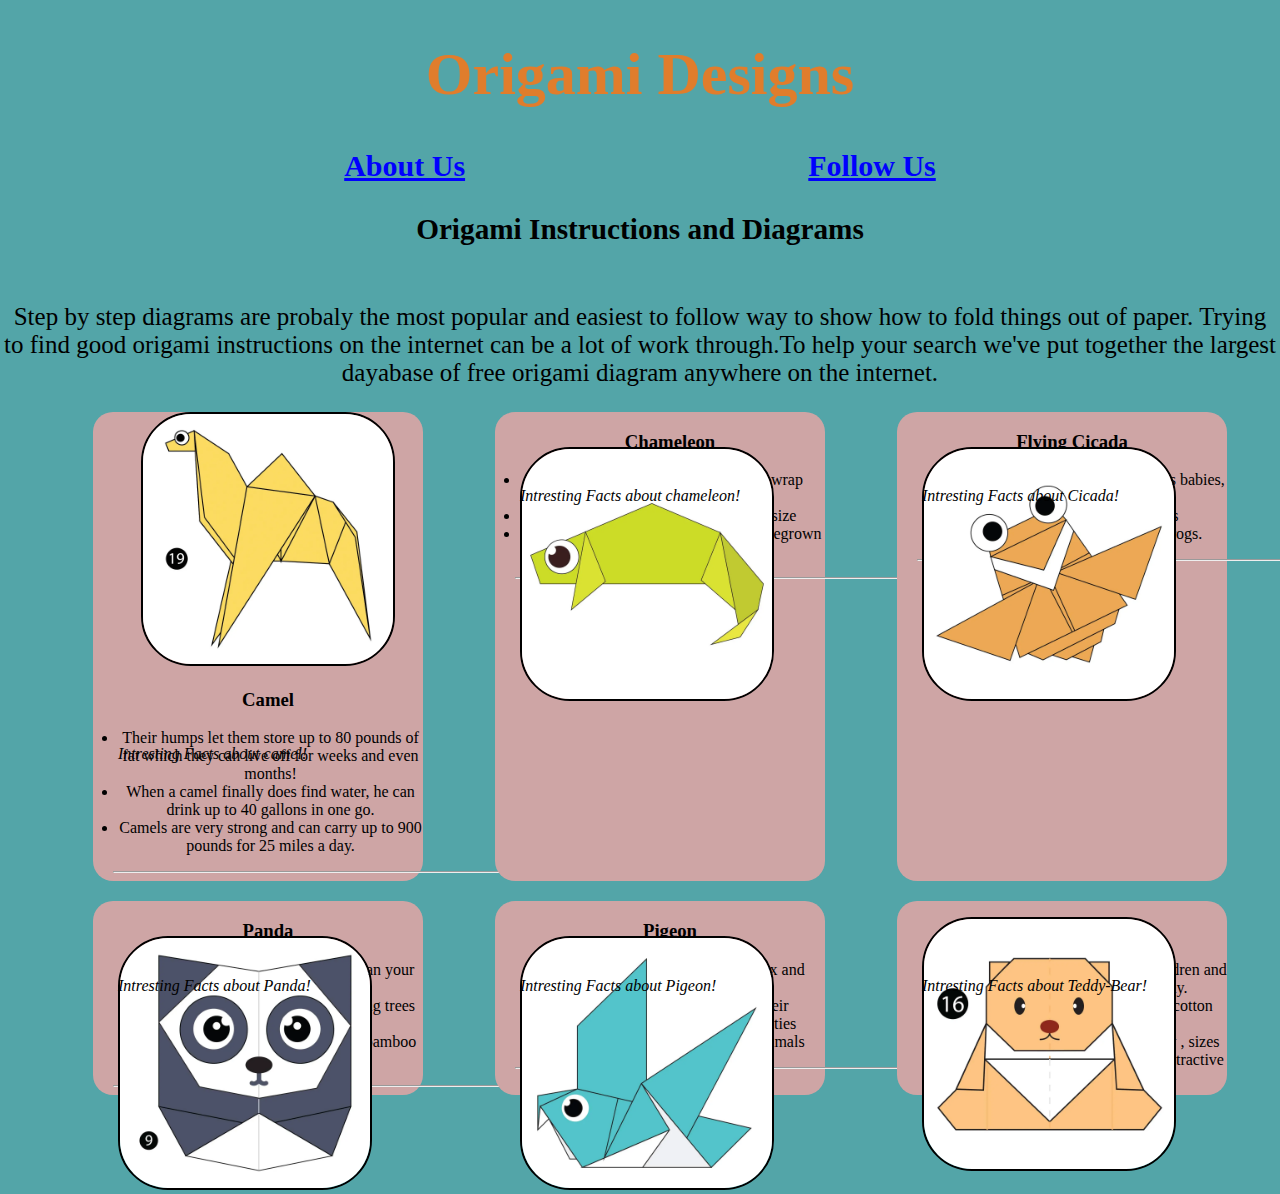
<file: index.htm>
<!DOCTYPE html>
<html>
    <head>
        <title>
            Origami Designs
        </title>
        
        <link rel="stylesheet" type="text/css" href="style.css"/>
    </head>

    <body>
        <div class = "header">
            <div class="menu">
                <h1> Origami Designs</h1>
                <div class = "menu1"> 
                <a href = "aboutus.html">About Us</a>
                <a href = "followus.html">Follow Us</a>
                </div>
            </div>
        </div>

        <div class = "bodyImg">

            <h3>
                Origami Instructions and Diagrams
            </h3>

            <p><br>
                Step by step diagrams are probaly the most popular and easiest to follow way to show how to fold things out of paper.
                Trying to find good origami instructions on the internet can be a lot of work through.To help your search we've put
                together the largest dayabase of free origami diagram anywhere on the internet.
            </p>
        </div>

        <div class = "grid">

            <div class = "origami" >

                <centre>
                
                    <a href = "http://origami.me/camel/">
                        <img src="camel.webp" width="250" height="250"/>
                        
                    </a>

                    <h3>
                        Camel
                    </h3>

                </centre>

                <p><i>Intresting Facts about camel!</i></p>

                <ul>
                    <li>Their humps let them store up to 80 pounds of fat which they can live off for weeks and even months!</li>
                    <li>When a camel finally does find water, he can drink up to 40 gallons in one go.</li>  
                    <li>Camels are very strong and can carry up to 900 pounds for 25 miles a day.</li>
                </ul>

                <hr width=500px>

            </div>

            <div class = "origami">

                <centre>
                    <p>
                        <a href = "http://origami.me/chameleon/">
                            <img src="chameleon.webp" width="250" height="250"/>
                        </a>
                    </p>

                    <h3>
                        Chameleon
                    </h3>
    
                </centre>

                <p><i>Intresting Facts about chameleon!</i></p>

                <ul>
                    <li>that they use their prehensile tail to wrap around tree branches</li>
                    <li>Chameleon vary widly in terms of size</li>  
                    <li>Unlike many lizards, chameleon can't regrown their tales.</li>
                </ul>

                <hr width=500px>
                
            </div>

            <div class = "origami">

                <centre>

                    <p>
                        <a href = "http://origami.me/flying-cicada/">
                            <img src="cicada.webp" width="250" height="250"/>
                        </a>
                    </p>

                    <h3>
                        Flying Cicada
                    </h3>
    
                </centre>
            
                <p><i>Intresting Facts about Cicada!</i></p>

                <ol>
                    <li>Cicadas can survive a huge fall as babies, or nymphs.</li>
                    <li>Most have red-orange eyes</li>  
                    <li> Cicadas make noise like toy frogs.</li>
                </ol>
            
                <hr width=500px>

            </div>

            <div class = "origami">
                
                <centre>

                    <p>
                        <a href = "http://origami.me/panda/">
                            <img src="panda.webp" width="250" height="250"/>
                        </a>
                    </p>

                    <h3>
                        Panda
                    </h3>
    
                </centre>
                
                <p><i>Intresting Facts about Panda!</i></p>

                <ol>
                    <li>A giant panda is much bigger than your teddy bear</li>
                    <li>Giant pandas are good at climbing trees and can also swim.</li>  
                    <li> An adult can eat 12–38 kilos of bamboo per day!</li>
                </ol>

                <hr width=500px>

            </div>

            <div class = "origami">

                <centre>

                    <p>
                        <a href = "http://origami.me/pigeon/">
                            <img src="pigeon.webp" width="250" height="250"/>
                        </a>
                    </p>

                    <h3>
                        Pigeon
                    </h3>
    
                </centre>

                <p><i>Intresting Facts about Pigeon!</i></p>
                
                <ol>
                    <li>Pigeons are incredibly complex and intelligent animals</li>
                    <li>Pigeons are renowned for their outstanding navigational abilities</li>  
                    <li> Pigeons are highly sociable animals</li>
                </ol>

                <hr width=500px>

            </div>  

            <div class = "origami">

                <centre>
                    <p>
                        <a href = "http://origami.me/teddy-bear/">
                            <img src="teddy.webp" width="250" height="250"/>
                        </a>
                    </p>

                    <h3>
                        Teddy-Bear
                    </h3>

                    <p><i>Intresting Facts about Teddy-Bear!</i></p>


                    <ol>
                        <li>Teddy is cute little toy which children and some time elders love to play.</li>
                        <li>It is fury and soft as filled with cotton into it</li>
                        <li>it has ennumber of colors , varity , sizes and designs which makes it too attractive</li>
                    </ol>
        
                </centre>
            
            </div>

        </div>

    </body>



</html>
</file>
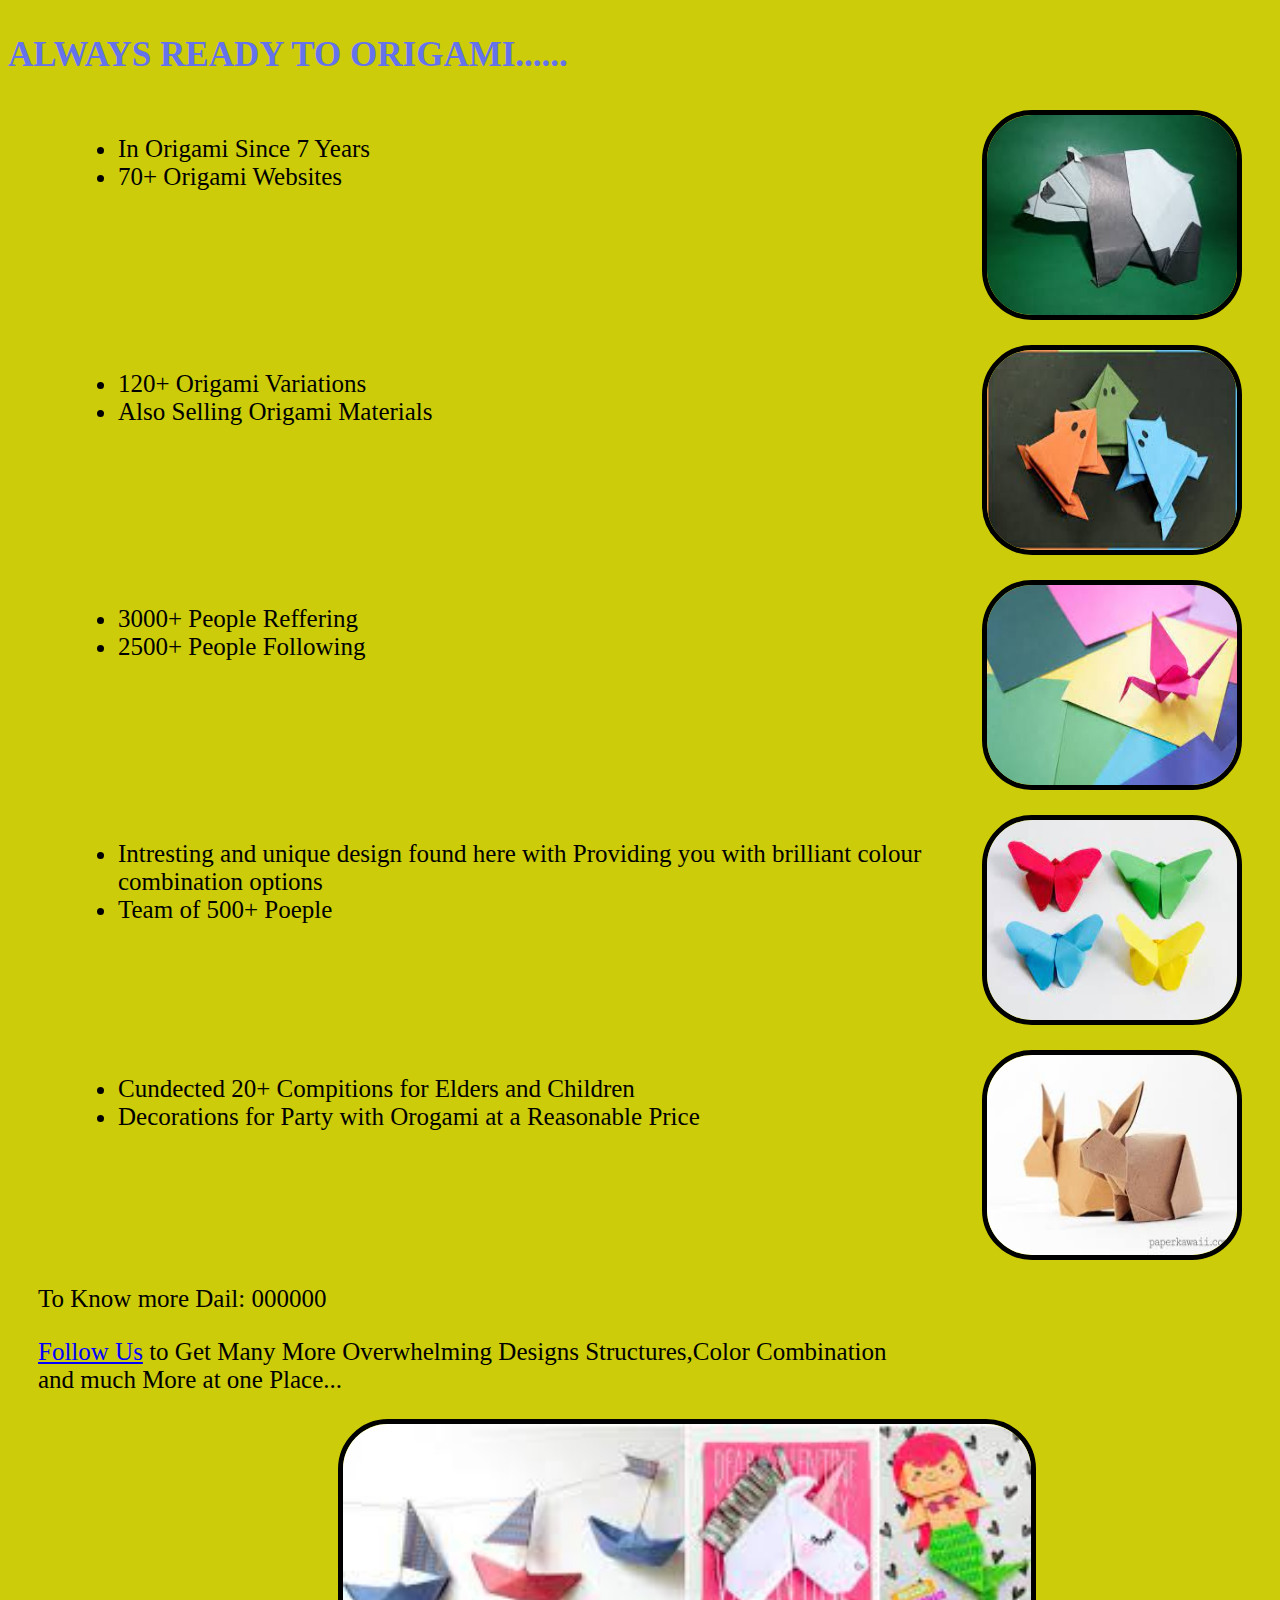
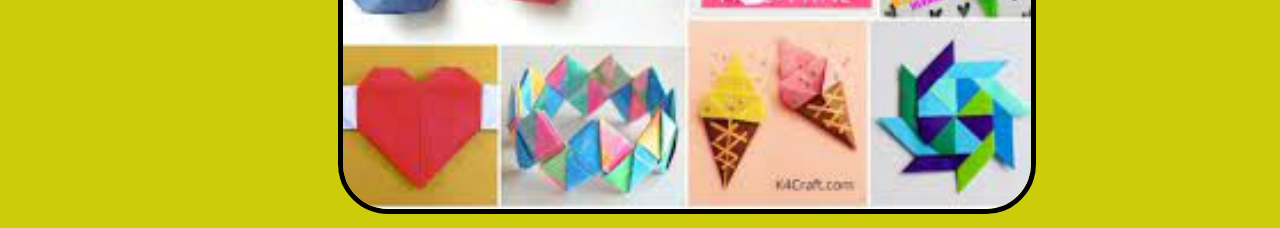
<file: aboutus.html>
<!DOCTYPE html>
<html>
    <head>
        <title>
            About Us
        </title>
        
        <link rel="stylesheet" type="text/css" href="1style.css"/>
    </head>

    <body>

        <div class = header>
            <p>
                 ALWAYS READY TO ORIGAMI......                  
            </p>
        </div>

        <div class = main>

            <div class = menu>

                <div class = img1>

                    <ul>
                        <li>In Origami Since 7 Years</li>
                        <li>70+ Origami Websites</li>
                    </ul> 

                    <img src="download1.jpg" width="250" height="200"/> 

                </div>

                <p>

                </p>

                <div class = img2>

                    <ul>
                        <li>120+ Origami Variations</li>
                        <li>Also Selling Origami Materials</li>
                    </ul>

                    <img src="download2.jpg" width="250" height="200"/> 

                </div>

                <p>

                </p>

                <div class = img3>

                    <ul>
                        <li>3000+ People Reffering </li>
                        <li>2500+ People Following</li>
                    </ul>

                    <img src="download4.jpg" width="250" height="200"/> 

                </div>

                <p>

                </p>

                <div class = img4>

                    <ul>
                        <li>Intresting and unique design found here with Providing you with brilliant colour combination options</li>
                        <li>Team of 500+ Poeple</li>
                    </ul>

                    <img src="download5.jpg" width="250" height="200"/> 

                </div>

                <p>

                </p>

                <div class = img5>

                    <ul>
                        <li>Cundected 20+ Compitions for Elders and Children</li>
                        <li>Decorations for Party with Orogami at a Reasonable Price</li>
                    </ul>

                    <img src="download6.jpg" width="250" height="200"/> 

                </div>

                <div class = footer>

                    <p>
                        To Know more Dail: 000000
                    </p>
                    <p>
                           
                    </p>
                    <p>
                        <a href = "followus.html">Follow Us</a> to Get Many More Overwhelming Designs Structures,Color Combination<br>
                        and much More at one Place...
                    </p>

                    <img src="download3.jpg" width="688" height="100%"/> 

                </div>

            </div>

        </div>




    </body>
</html>
</file>
<file: style.css>
img{ 
    border: 5px solid #000000;
    border-radius: 40px;
   }  
 .grid{
    display: flex;
    flex-wrap: wrap;
    justify-content: space-evenly ;  
    text-align: center;
    margin-left: 20px;
   }
   .origami{
      border-radius: 20px;
      background-color: rgb(206, 165, 165);
      width: 310px;
      font-family:'Helvetica Neue';
      margin-bottom: 20px;
      margin-left: 20px; 
      padding-left: 20px;
      position: relative;
   }
   .menu{
      text-align: center;
      background-color:rgb(83, 165, 168);
      font-size: 30px;
      font-family: Blackadder ITC;
      font-weight: 700;
      color: rgb(224, 125, 44);  
   }
   .menu1{
      display: flex;
      justify-content: space-evenly;
   }
   body{
      background-color:rgb(83, 165, 168) ;
      margin: 1px;
       
   }
   .bodyImg{
      text-align: center;
      font-family: Cooper;
      font-size: 25px;
      font-weight: 200;
      background-color:rgb(83, 165, 168);
      color:#000000;
   }
   .grid Img{
      border: 2px solid#000000;
      border-radius: 50px;
   }
   
   a:link{
      color: blue;
   }
   a:visited{
      color: blue;
   }
   .origami p,ul{
      padding-left: 5px;
   }
   .origami:hover img{
      transform: scale(1.2);
   }
   .a{
      text-decoration: none;
   }
  .origami p{
   position: absolute;
  }
</file>
<file: 1style.css>
.img1{
    margin-left: 70px;
    margin-right: 30px ;
    display: flex;
    justify-content: space-between;
      
    
}
.img2{
    margin-left: 70px;
    margin-right: 30px ; 
    display: flex;
    justify-content: space-between;  
}
.img3{
    margin-left: 70px;
    margin-right: 30px ;
    display: flex;
    justify-content: space-between;  
}
.img4{
    margin-left: 70px; 
    margin-right: 30px ;  
    display: flex;
    justify-content: space-between;  
}
.img5{
    margin-left: 70px;
    margin-right: 30px ;
    display: flex;
    justify-content: space-between;  
}
body{
    background-color:  rgb(204, 204, 10); 
}
img{
    border: 5px solid#000000;
    border-radius: 50px;
}
.header{
    text-align: left;
      font-family: Algerian;
      font-size: 35px;
      font-weight: 800;
     color:#6472eb;
     
}
.menu{
    text-align: left;
    font-family: Cooper;
    font-size: 25px;
    font-weight: 200;
    color:#000000;
}
.main{
    position:relative;
}
.main img1,img2,img3,img4,img5{
    position:absolute;
    right:50%;
    left:50%;
    transform:translate(-50%,-50%); 
}
.footer{
    margin-left: 30px;
}
.footer img{
    margin-left: 300px;
}
a:link{
    color: blue;
}
a:visited{
    color: blue;
}
.a{
    text-decoration: none;
 }
</file>
